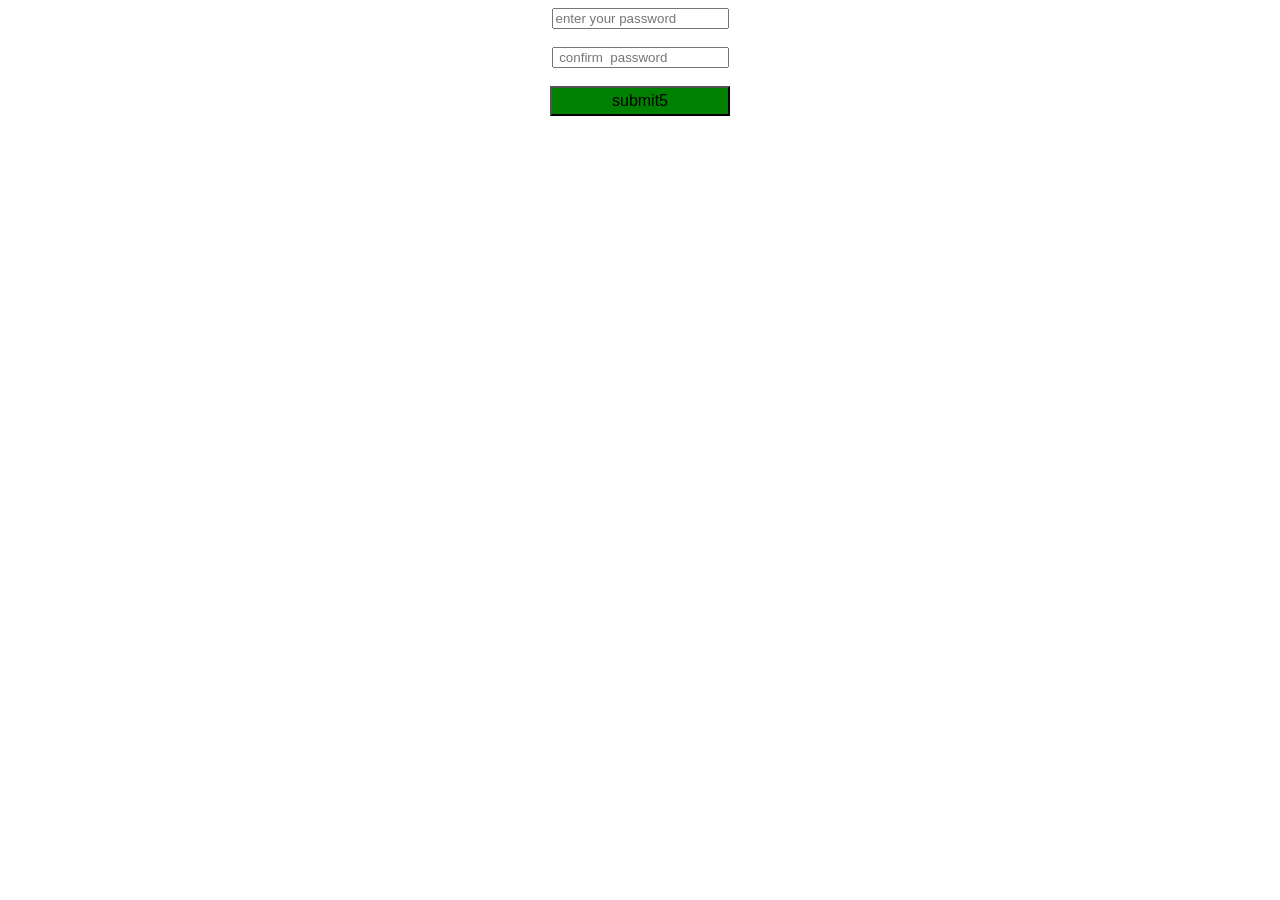
<file: index.html>
<!DOCTYPE html>
<html lang="en">
<head>
    <meta charset="UTF-8">
    <meta name="viewport" content="width=device-width, initial-scale=1.0">
    <title>Document</title>
    <link rel="stylesheet" href="style.css">
</head>
<body>
    <center>
     
        <form name="f1"  onsubmit="return matchpassword()">
        
            <div>
            <input type="password" name="password" placeholder="enter your password"><br><br>
            <input type="password" name="password2" placeholder=" confirm  password"><br><br>
           <button>submit5</button>
            </div>
        </form>
    
    </center>
    


    <script src="script.js"></script>
</body>
</html>
</file>
<file: style.css>
form{
   
    color: blanchedalmond;
}
form:hover{
    background-color: blanchedalmond;
    
    
    width: 40%; 
    height: 59%;  

 

}
 

button{
    width: 180px;
    height: 30px;
    background-color:green;
    font-size: medium;
   
   

   

}
</file>
